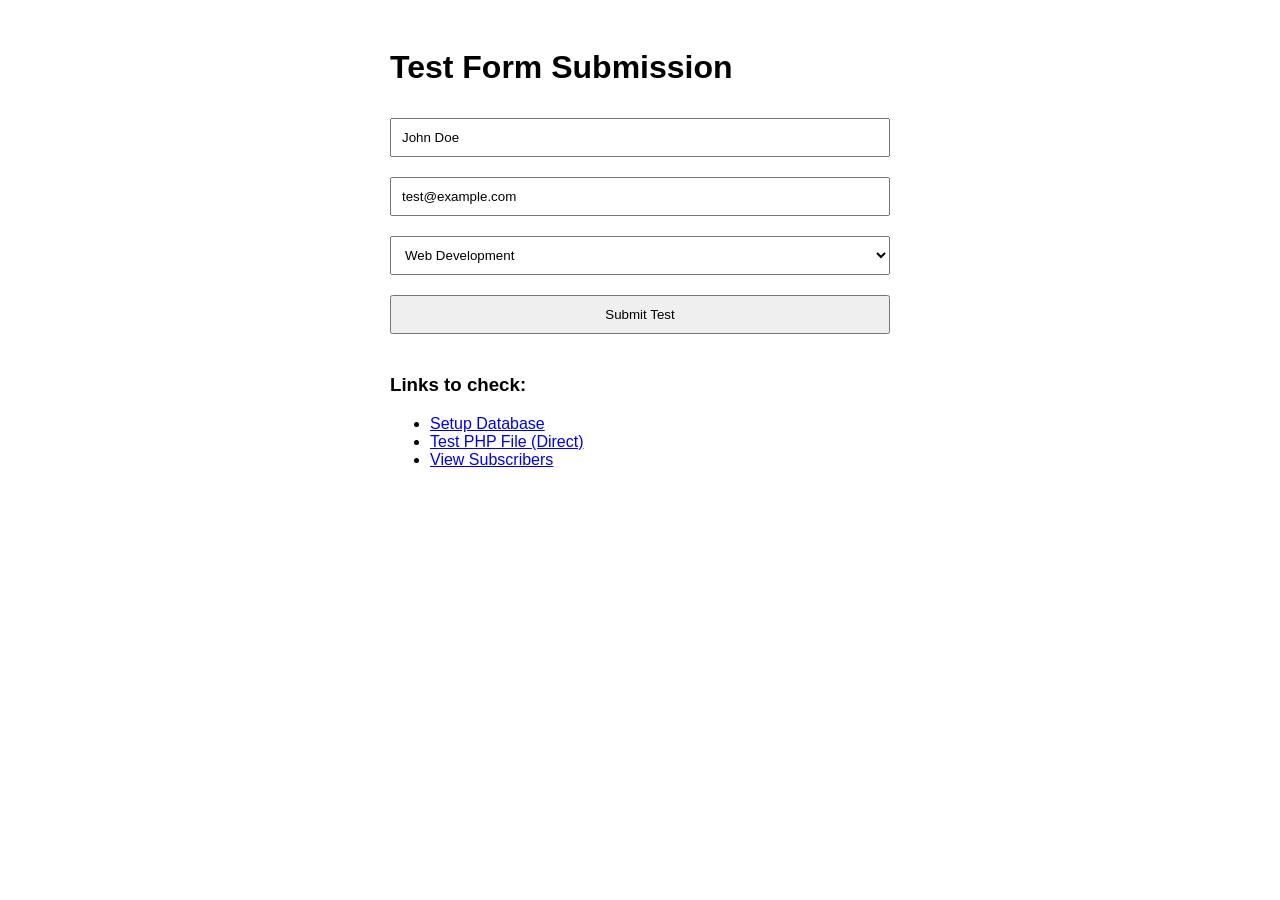
<file: Newsletter Subscription System/test_submit.html>
<!DOCTYPE html>
<html>
<head>
    <title>Test Form Submission</title>
    <style>
        body { font-family: Arial, sans-serif; padding: 20px; }
        .container { max-width: 500px; margin: 0 auto; }
        input, select, button { 
            width: 100%; 
            padding: 10px; 
            margin: 10px 0; 
            box-sizing: border-box;
        }
        .result { 
            margin-top: 20px; 
            padding: 15px; 
            border-radius: 5px;
            display: none;
        }
        .success { background: #d4edda; color: #155724; border: 1px solid #c3e6cb; }
        .error { background: #f8d7da; color: #721c24; border: 1px solid #f5c6cb; }
    </style>
</head>
<body>
    <div class="container">
        <h1>Test Form Submission</h1>
        
        <form id="testForm">
            <input type="text" id="name" placeholder="Name" value="John Doe" required>
            <input type="email" id="email" placeholder="Email" value="test@example.com" required>
            
            <select id="interest" required>
                <option value="">Select Interest</option>
                <option value="web" selected>Web Development</option>
                <option value="python">Python</option>
                <option value="mobile">Mobile App</option>
                <option value="java">Java</option>
                <option value="all">All</option>
            </select>
            
            <button type="submit">Submit Test</button>
        </form>
        
        <div id="result" class="result"></div>
        
        <div style="margin-top: 30px;">
            <h3>Links to check:</h3>
            <ul>
                <li><a href="setup_database.php" target="_blank">Setup Database</a></li>
                <li><a href="backend/subscribe.php?test=1">Test PHP File (Direct)</a></li>
                <li><a href="view_subscribers.php" target="_blank">View Subscribers</a></li>
            </ul>
        </div>
    </div>
    
    <script>
        document.getElementById('testForm').addEventListener('submit', async function(e) {
            e.preventDefault();
            
            const formData = {
                name: document.getElementById('name').value,
                email: document.getElementById('email').value,
                interest: document.getElementById('interest').value
            };
            
            try {
                const response = await fetch('backend/subscribe.php', {
                    method: 'POST',
                    headers: {
                        'Content-Type': 'application/json',
                    },
                    body: JSON.stringify(formData)
                });
                
                const result = await response.json();
                const resultDiv = document.getElementById('result');
                
                resultDiv.className = result.success ? 'result success' : 'result error';
                resultDiv.innerHTML = `
                    <h3>${result.success ? '✓ Success' : '✗ Error'}</h3>
                    <p>${result.message}</p>
                    <pre>${JSON.stringify(result.data, null, 2)}</pre>
                `;
                resultDiv.style.display = 'block';
                
                console.log('Result:', result);
            } catch (error) {
                const resultDiv = document.getElementById('result');
                resultDiv.className = 'result error';
                resultDiv.innerHTML = `<h3>Network Error</h3><p>${error.message}</p>`;
                resultDiv.style.display = 'block';
                console.error('Error:', error);
            }
        });
    </script>
</body>
</html>
</file>
